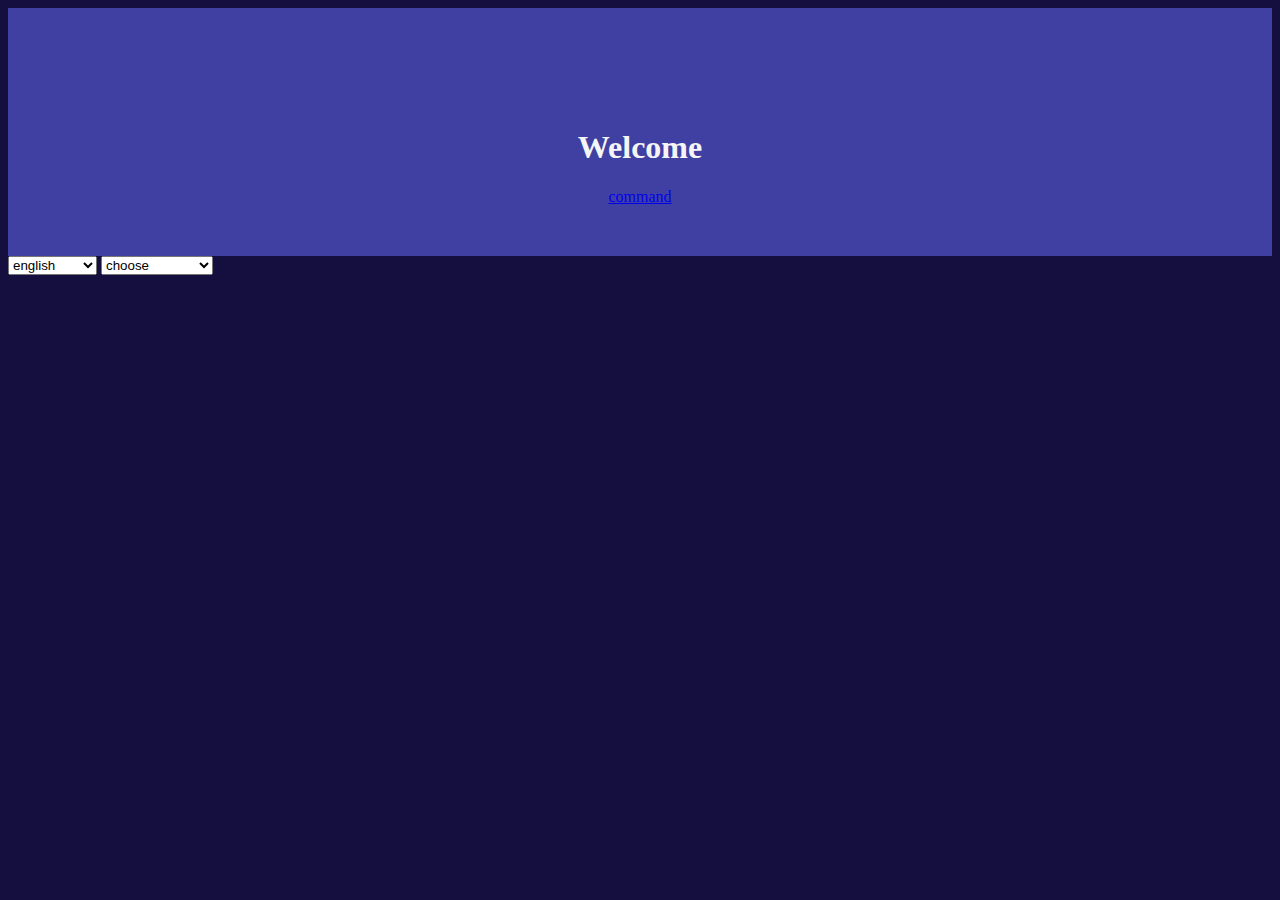
<file: index.html>
<!DOCTYPE html>

<HTML onload="changeGameLanguage()" onchange="changeGameLanguage()">
    <head>
        <link rel="stylesheet" type="text/css" href="style.css">
    </head>
    <body>
        <div id="header">
        <h1 id="name"></h1>
        <h1 id="description">Welcome</h1>
        <p id="rate"></p>
        <a href="command.html">command</a>
        </div>
    <select name="" id="lang-select">
            <option value=0>english</option>
            <option value=1>portuguese</option>
        </select>

        <select name="" id="game-select" onchange="changeGameLanguage()">
            <option value='none' selected disable>choose</option>
            <option value='LOL' title="LoL">LoL</option>
            <option value='CSGO'>CSGO</option>
            <option value="Rocket_League">Rocket League</option>
            </select>
        <script src="languages.js"></script>
        <script src="script.js"></script>
    </body>

</HTML>
</file>
<file: style.css>
#header {
  padding: 100px 150px 50px;
  text-align: center;
  background-color: rgb(64, 64, 163);
  color: whitesmoke;
}
body{
  color: whitesmoke;
  background-color: rgb(21, 15, 63);
}
/*# sourceMappingURL=style.css.map */
</file>
